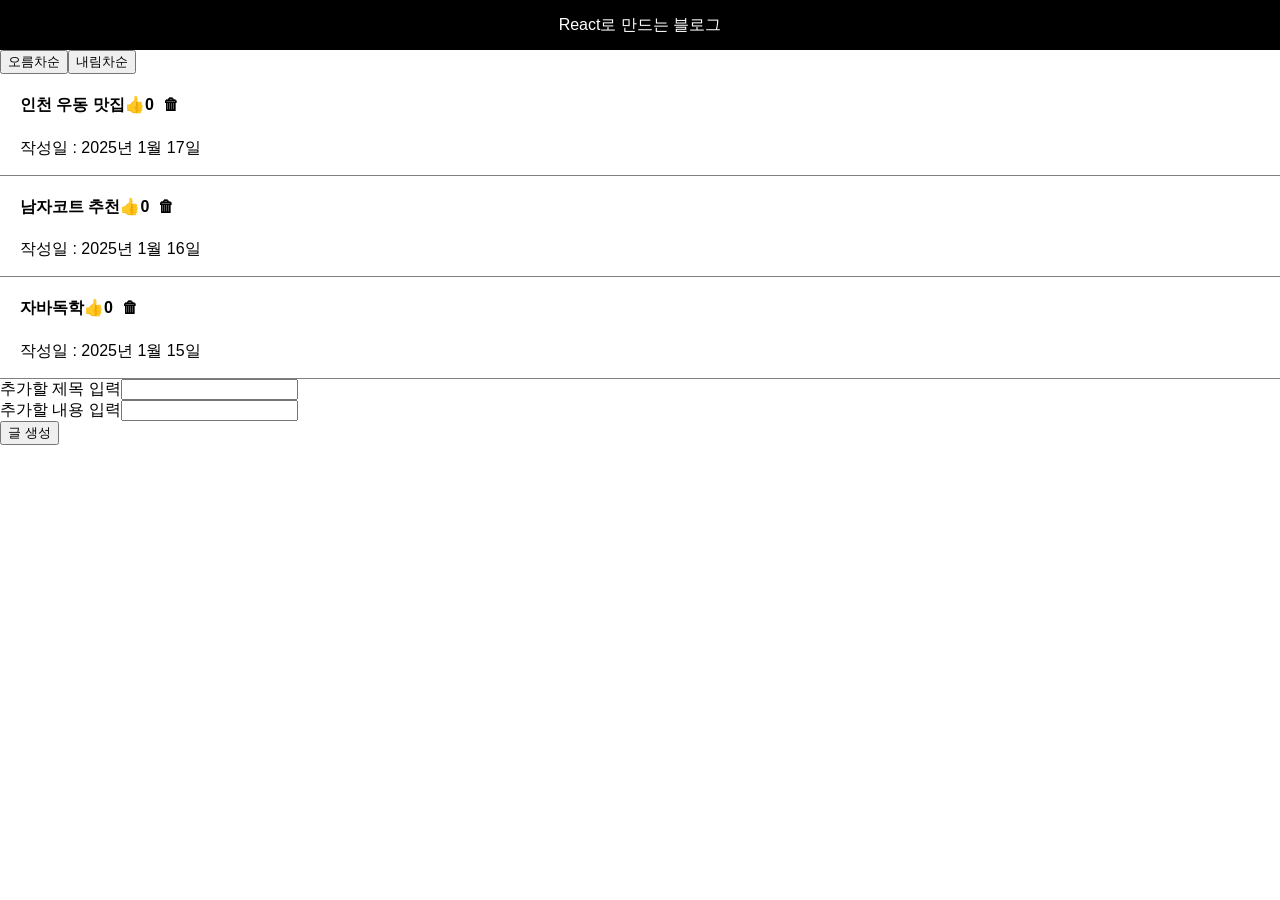
<file: index.html>
<!doctype html><html lang="en"><head><meta charset="utf-8"/><link rel="icon" href="/favicon.ico"/><meta name="viewport" content="width=device-width,initial-scale=1"/><meta name="theme-color" content="#000000"/><meta name="description" content="Web site created using create-react-app"/><link rel="apple-touch-icon" href="/logo192.png"/><link rel="manifest" href="/manifest.json"/><title>React App</title><script defer="defer" src="/static/js/main.c3de1ae9.js"></script><link href="/static/css/main.7d0f9730.css" rel="stylesheet"></head><body><noscript>You need to enable JavaScript to run this app.</noscript><div id="root"></div></body></html>
</file>
<file: static/css/main.7d0f9730.css>
body{-webkit-font-smoothing:antialiased;-moz-osx-font-smoothing:grayscale;font-family:-apple-system,BlinkMacSystemFont,Segoe UI,Roboto,Oxygen,Ubuntu,Cantarell,Fira Sans,Droid Sans,Helvetica Neue,sans-serif;margin:0}code{font-family:source-code-pro,Menlo,Monaco,Consolas,Courier New,monospace}.black-bg{align-items:center;background-color:#000;color:#fff;display:flex;height:50px;justify-content:center;width:100%}.list{border-bottom:1px solid grey;padding-left:20px}.modal{background:#eee;margin-top:20px;padding:20px}
/*# sourceMappingURL=main.7d0f9730.css.map*/
</file>
